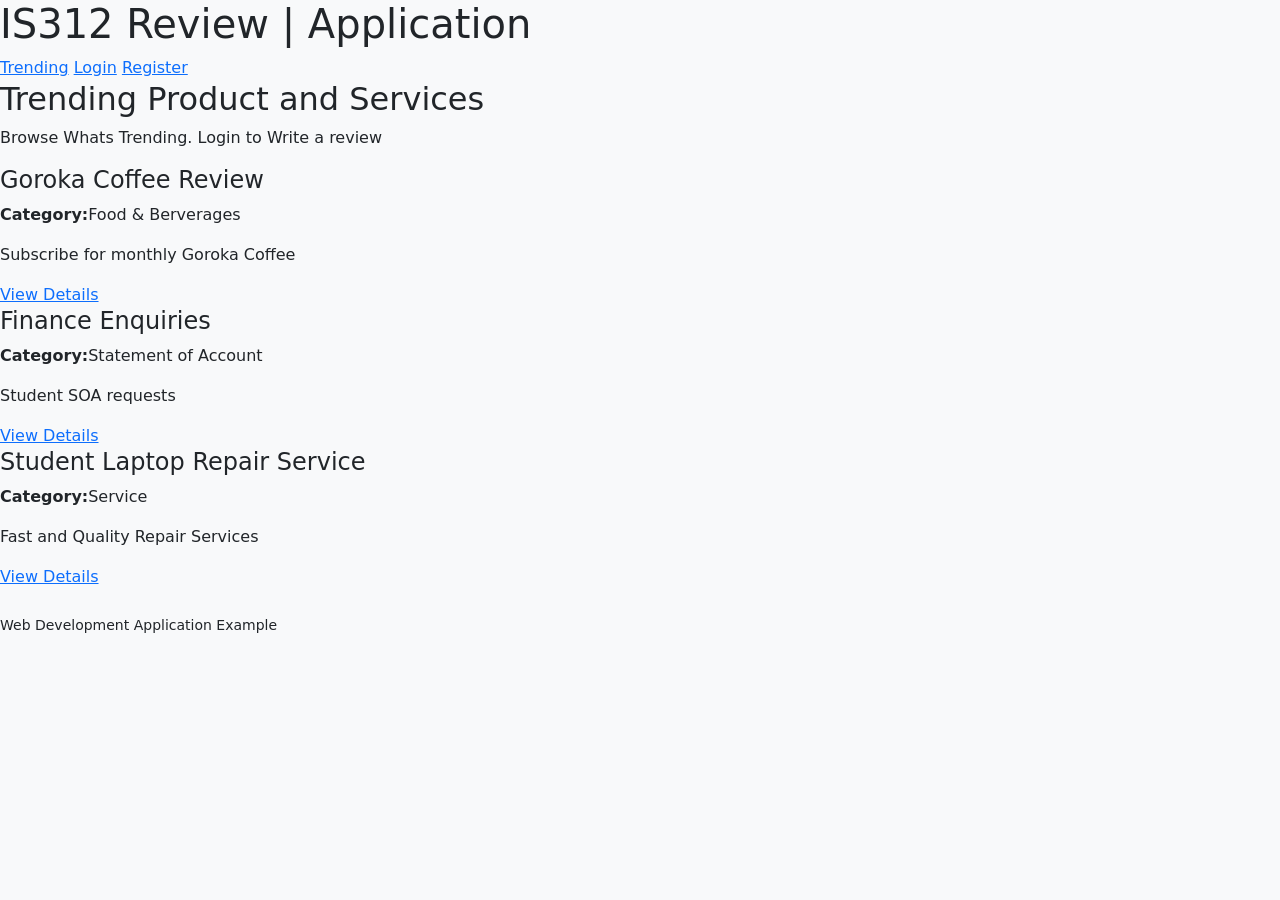
<file: Activities/FrontEnd/index.html>
<!DOCTYPE html>
<html lang="en">
<head>
    <meta charset="UTP-8">
    <meta name="viewport" content="width=device-width", initial-scale="1.0">
    <title>IS312 Reviews | Trending</title>

    <link href="https://cdn.jsdelivr.net/npm/bootstrap@5.3.8/dist/css/bootstrap.min.css" rel="stylesheet" integrity="sha384-sRIl4kxILFvY47J16cr9ZwB07vP4J8+LH7qKQnuqkuIAvNWLzeN8tE5YBujZqJLB" crossorigin="anonymous">
    <script src="https://cdn.jsdelivr.net/npm/bootstrap@5.3.8/dist/js/bootstrap.bundle.min.js" integrity="sha384-FKyoEForCGlyvwx9Hj09JcYn3nv7wiPVlz7YYwJrWVcXK/BmnVDxM+D2scQbITxI" crossorigin="anonymous"></script>

</head>
<body class="bg-light">
    <header>
        <h1> IS312 Review | Application</h1>
        <nav>
            <a href="index.html">Trending</a>
            <a href="login.html">Login</a>
            <a href="register.html">Register</a>
        </nav>

    </header>

    <main>
        <section>
            <h2>Trending Product and Services</h2>
            <p>Browse Whats Trending. Login to Write a review</p>

        </section>

        <section>
            <article>
                <h4>Goroka Coffee Review</h4>
                <p><strong>Category:</strong>Food & Berverages</p>
                <p>Subscribe for monthly Goroka Coffee</p>
                <a href="products.html">View Details</a>
            </article>

            <article>
                <h4>Finance Enquiries</h4>
                <p><strong>Category:</strong>Statement of Account</p>
                <p>Student SOA requests</p>
                <a href="products.html">View Details</a>
            </article>

            <article>
                <h4>Student Laptop Repair Service</h4>
                <p><strong>Category:</strong>Service</p>
                <p>Fast and Quality Repair Services</p>
                <a href="products.html">View Details</a>
            </article>

        </section>

        <section>

        </section>
    </main>

    <footer>
        <small><br> Web Development Application Example</small>
    </footer>

</body>
</html>
</file>
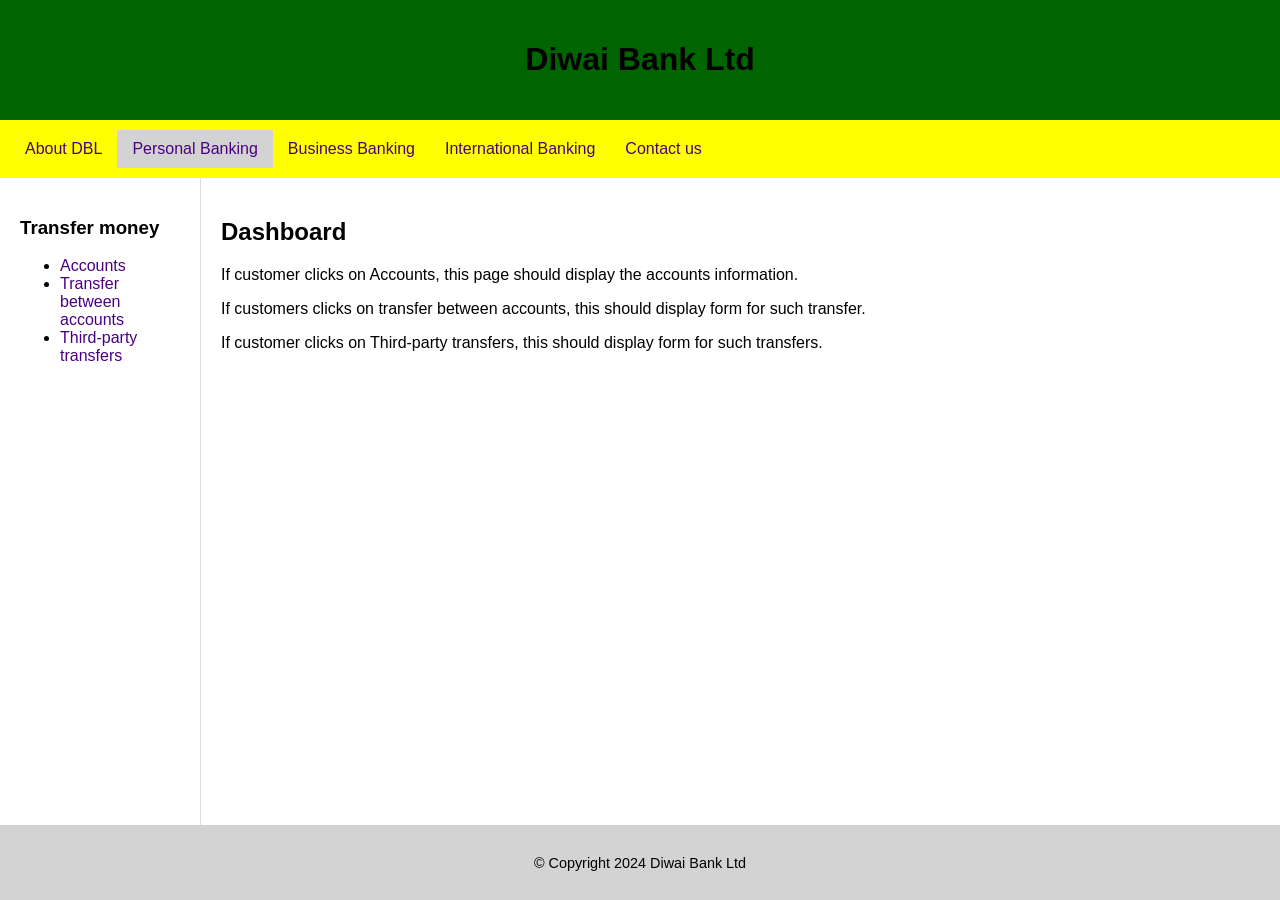
<file: Labs/AT2-LAB1/FrontEnd/index.html>
<!DOCTYPE html>
<html lang="en">
<head>
    <meta charset="UTF-8">
    <meta name="viewport" content="width=device-width, initial-scale=1.0">
    <title>Diwai Bank Ltd - Home</title>
    <link rel="stylesheet" href="style.css">
</head>
<body>

    <div class="grid-container">
        <header class="header">
            <h1>Diwai Bank Ltd</h1>
        </header>

        <nav class="nav-menu">
            <ul>
                <li><a href="#">About DBL</a></li>
                <li class="active"><a href="#">Personal Banking</a></li>
                <li><a href="#">Business Banking</a></li>
                <li><a href="#">International Banking</a></li>
                <li><a href="#">Contact us</a></li>
            </ul>
        </nav>

        <aside class="left-content">
            <h3>Transfer money</h3>
            <ul>
                <li><a href="#">Accounts</a></li>
                <li><a href="#">Transfer between accounts</a></li>
                <li><a href="#">Third-party transfers</a></li>
            </ul>
        </aside>

        <main class="main-content">
            <h2>Dashboard</h2>
            <p>If customer clicks on Accounts, this page should display the accounts information.</p>
            <p>If customers clicks on transfer between accounts, this should display form for such transfer.</p>
            <p>If customer clicks on Third-party transfers, this should display form for such transfers.</p>
        </main>

        <aside class="right-content"></aside>

        <footer class="footer">
            <p>&copy; Copyright 2024 Diwai Bank Ltd</p>
        </footer>
    </div>

</body>
</html>
</file>
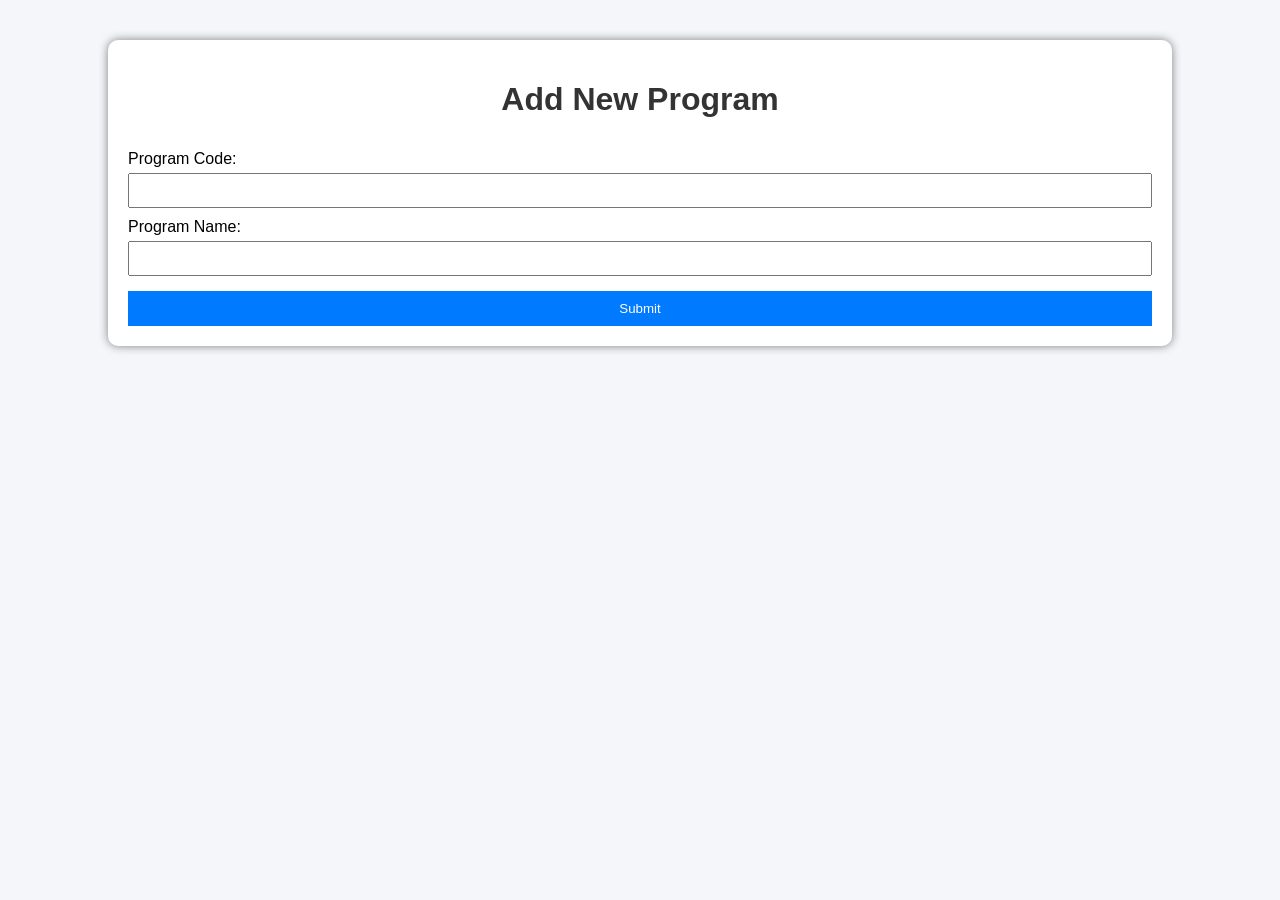
<file: Labs/AT2-LAB2/FRU10/new-program.html>
<!-- Author: Nathanie. POSANAI -->

<!DOCTYPE html>
<html>
<head>
    <title>Add Program</title>
    <link rel="stylesheet" href="style.css">

    <script>
        function validateForm() {
            let code = document.forms["progForm"]["programCode"].value;
            let name = document.forms["progForm"]["programName"].value;

            if (code == "" || name == "") {
                alert("All fields must be filled!");
                return false;
            }
        }
    </script>
</head>

<body>
<div class="container">
<h1>Add New Program</h1>

<form name="progForm" action="add-newprogram.php" method="POST" onsubmit="return validateForm()">
    
    <label>Program Code:</label>
    <input type="text" name="programCode">

    <label>Program Name:</label>
    <input type="text" name="programName">

    <button type="submit">Submit</button>

</form>

</div>
</body>
</html>
</file>
<file: Labs/AT2-LAB1/FrontEnd/style.css>
/* General Page Styling */
body {
    font-family: Arial, sans-serif;
    margin: 0;
    padding: 0;
}

/* Defining the CSS Grid Layout [cite: 9, 11] */
.grid-container {
    display: grid;
    grid-template-areas: 
        "header header header"
        "nav nav nav"
        "left main right"
        "footer footer footer";
    grid-template-columns: 200px 1fr 200px; /* Three columns [cite: 14, 15, 16] */
    grid-template-rows: auto auto 1fr auto;
    min-height: 100vh;
}

/* Header Styling [cite: 12, 23] */
.header {
    grid-area: header;
    background-color: darkgreen; /* Green background from image */
    color: black;
    text-align: center;
    padding: 20px;
}

/* Navigation Styling [cite: 13, 25] */
.nav-menu {
    grid-area: nav;
    background-color: yellow; /* Yellow background from image */
    padding: 10px;
}

.nav-menu ul {
    list-style: none;
    margin: 0;
    padding: 0;
    display: flex;
}

.nav-menu li {
    padding: 10px 15px;
}

.nav-menu .active {
    background-color: #d3d3d3; /* Grey highlight for active tab */
}

/* Sidebar and Main Content Styling [cite: 14, 15, 16] */
.left-content { grid-area: left; padding: 20px; }
.main-content { grid-area: main; padding: 20px; border-left: 1px solid #ddd; }
.right-content { grid-area: right; padding: 20px; }

/* Footer Styling [cite: 17, 32] */
.footer {
    grid-area: footer;
    background-color: lightgray;
    text-align: center;
    padding: 15px;
    font-size: 0.9em;
}

/* Link Styling [cite: 29] */
a {
    color: #4b0082;
    text-decoration: none;
}
</file>
<file: Labs/AT2-LAB2/FRU10/style.css>
/* Author: Nathaniel. POSANAI */
/* IS312 Web Application Development */

body {
    font-family: Arial, sans-serif;
    background-color: #f4f6f9;
    margin: 0;
    padding: 0;
}

.container {
    width: 80%;
    margin: auto;
    margin-top: 40px;
    background: white;
    padding: 20px;
    border-radius: 10px;
    box-shadow: 0px 0px 10px gray;
}

h1 {
    text-align: center;
    color: #333;
}

form {
    display: flex;
    flex-direction: column;
}

label {
    margin-top: 10px;
}

input, select {
    padding: 8px;
    margin-top: 5px;
}

button {
    margin-top: 15px;
    padding: 10px;
    background-color: #007BFF;
    color: white;
    border: none;
    cursor: pointer;
}

button:hover {
    background-color: #0056b3;
}

a {
    display: block;
    margin: 10px 0;
    text-decoration: none;
    color: #007BFF;
}

table {
    width: 100%;
    border-collapse: collapse;
    margin-top: 20px;
}

table, th, td {
    border: 1px solid black;
}

th, td {
    padding: 10px;
    text-align: center;
}

th {
    background-color: #007BFF;
    color: white;
}
</file>
